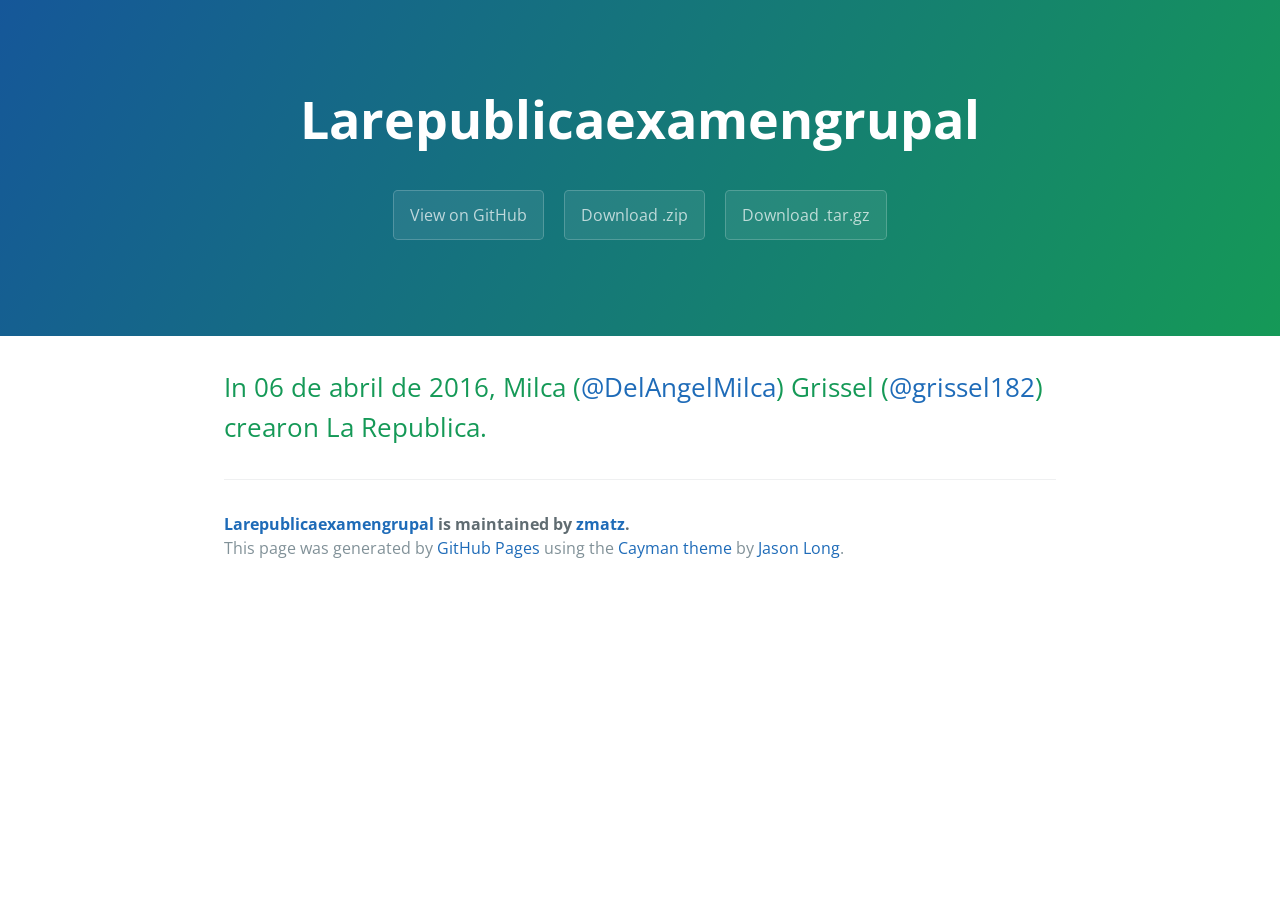
<file: index.html>
<!DOCTYPE html>
<html lang="en-us">
  <head>
    <meta charset="UTF-8">
    <title>Larepublicaexamengrupal by zmatz</title>
    <meta name="viewport" content="width=device-width, initial-scale=1">
    <link rel="stylesheet" type="text/css" href="stylesheets/normalize.css" media="screen">
    <link href='https://fonts.googleapis.com/css?family=Open+Sans:400,700' rel='stylesheet' type='text/css'>
    <link rel="stylesheet" type="text/css" href="stylesheets/stylesheet.css" media="screen">
    <link rel="stylesheet" type="text/css" href="stylesheets/github-light.css" media="screen">
  </head>
  <body>
    <section class="page-header">
      <h1 class="project-name">Larepublicaexamengrupal</h1>
      <h2 class="project-tagline"></h2>
      <a href="https://github.com/zmatz/LaRepublicaExamenGrupal" class="btn">View on GitHub</a>
      <a href="https://github.com/zmatz/LaRepublicaExamenGrupal/zipball/master" class="btn">Download .zip</a>
      <a href="https://github.com/zmatz/LaRepublicaExamenGrupal/tarball/master" class="btn">Download .tar.gz</a>
    </section>

    <section class="main-content">
      <h2>
<a id="in-06-de-abril-de-2016-milca-delangelmilca-grissel-grissel182-crearon-la-republica" class="anchor" href="#in-06-de-abril-de-2016-milca-delangelmilca-grissel-grissel182-crearon-la-republica" aria-hidden="true"><span aria-hidden="true" class="octicon octicon-link"></span></a>In 06 de abril de 2016, Milca (<a href="https://github.com/DelAngelMilca" class="user-mention">@DelAngelMilca</a>) Grissel (<a href="https://github.com/grissel182" class="user-mention">@grissel182</a>) crearon La Republica.</h2>

      <footer class="site-footer">
        <span class="site-footer-owner"><a href="https://github.com/zmatz/LaRepublicaExamenGrupal">Larepublicaexamengrupal</a> is maintained by <a href="https://github.com/zmatz">zmatz</a>.</span>

        <span class="site-footer-credits">This page was generated by <a href="https://pages.github.com">GitHub Pages</a> using the <a href="https://github.com/jasonlong/cayman-theme">Cayman theme</a> by <a href="https://twitter.com/jasonlong">Jason Long</a>.</span>
      </footer>

    </section>

  
  </body>
</html>
</file>
<file: stylesheets/stylesheet.css>
* {
  box-sizing: border-box; }

body {
  padding: 0;
  margin: 0;
  font-family: "Open Sans", "Helvetica Neue", Helvetica, Arial, sans-serif;
  font-size: 16px;
  line-height: 1.5;
  color: #606c71; }

a {
  color: #1e6bb8;
  text-decoration: none; }
  a:hover {
    text-decoration: underline; }

.btn {
  display: inline-block;
  margin-bottom: 1rem;
  color: rgba(255, 255, 255, 0.7);
  background-color: rgba(255, 255, 255, 0.08);
  border-color: rgba(255, 255, 255, 0.2);
  border-style: solid;
  border-width: 1px;
  border-radius: 0.3rem;
  transition: color 0.2s, background-color 0.2s, border-color 0.2s; }
  .btn + .btn {
    margin-left: 1rem; }

.btn:hover {
  color: rgba(255, 255, 255, 0.8);
  text-decoration: none;
  background-color: rgba(255, 255, 255, 0.2);
  border-color: rgba(255, 255, 255, 0.3); }

@media screen and (min-width: 64em) {
  .btn {
    padding: 0.75rem 1rem; } }

@media screen and (min-width: 42em) and (max-width: 64em) {
  .btn {
    padding: 0.6rem 0.9rem;
    font-size: 0.9rem; } }

@media screen and (max-width: 42em) {
  .btn {
    display: block;
    width: 100%;
    padding: 0.75rem;
    font-size: 0.9rem; }
    .btn + .btn {
      margin-top: 1rem;
      margin-left: 0; } }

.page-header {
  color: #fff;
  text-align: center;
  background-color: #159957;
  background-image: linear-gradient(120deg, #155799, #159957); }

@media screen and (min-width: 64em) {
  .page-header {
    padding: 5rem 6rem; } }

@media screen and (min-width: 42em) and (max-width: 64em) {
  .page-header {
    padding: 3rem 4rem; } }

@media screen and (max-width: 42em) {
  .page-header {
    padding: 2rem 1rem; } }

.project-name {
  margin-top: 0;
  margin-bottom: 0.1rem; }

@media screen and (min-width: 64em) {
  .project-name {
    font-size: 3.25rem; } }

@media screen and (min-width: 42em) and (max-width: 64em) {
  .project-name {
    font-size: 2.25rem; } }

@media screen and (max-width: 42em) {
  .project-name {
    font-size: 1.75rem; } }

.project-tagline {
  margin-bottom: 2rem;
  font-weight: normal;
  opacity: 0.7; }

@media screen and (min-width: 64em) {
  .project-tagline {
    font-size: 1.25rem; } }

@media screen and (min-width: 42em) and (max-width: 64em) {
  .project-tagline {
    font-size: 1.15rem; } }

@media screen and (max-width: 42em) {
  .project-tagline {
    font-size: 1rem; } }

.main-content :first-child {
  margin-top: 0; }
.main-content img {
  max-width: 100%; }
.main-content h1, .main-content h2, .main-content h3, .main-content h4, .main-content h5, .main-content h6 {
  margin-top: 2rem;
  margin-bottom: 1rem;
  font-weight: normal;
  color: #159957; }
.main-content p {
  margin-bottom: 1em; }
.main-content code {
  padding: 2px 4px;
  font-family: Consolas, "Liberation Mono", Menlo, Courier, monospace;
  font-size: 0.9rem;
  color: #383e41;
  background-color: #f3f6fa;
  border-radius: 0.3rem; }
.main-content pre {
  padding: 0.8rem;
  margin-top: 0;
  margin-bottom: 1rem;
  font: 1rem Consolas, "Liberation Mono", Menlo, Courier, monospace;
  color: #567482;
  word-wrap: normal;
  background-color: #f3f6fa;
  border: solid 1px #dce6f0;
  border-radius: 0.3rem; }
  .main-content pre > code {
    padding: 0;
    margin: 0;
    font-size: 0.9rem;
    color: #567482;
    word-break: normal;
    white-space: pre;
    background: transparent;
    border: 0; }
.main-content .highlight {
  margin-bottom: 1rem; }
  .main-content .highlight pre {
    margin-bottom: 0;
    word-break: normal; }
.main-content .highlight pre, .main-content pre {
  padding: 0.8rem;
  overflow: auto;
  font-size: 0.9rem;
  line-height: 1.45;
  border-radius: 0.3rem; }
.main-content pre code, .main-content pre tt {
  display: inline;
  max-width: initial;
  padding: 0;
  margin: 0;
  overflow: initial;
  line-height: inherit;
  word-wrap: normal;
  background-color: transparent;
  border: 0; }
  .main-content pre code:before, .main-content pre code:after, .main-content pre tt:before, .main-content pre tt:after {
    content: normal; }
.main-content ul, .main-content ol {
  margin-top: 0; }
.main-content blockquote {
  padding: 0 1rem;
  margin-left: 0;
  color: #819198;
  border-left: 0.3rem solid #dce6f0; }
  .main-content blockquote > :first-child {
    margin-top: 0; }
  .main-content blockquote > :last-child {
    margin-bottom: 0; }
.main-content table {
  display: block;
  width: 100%;
  overflow: auto;
  word-break: normal;
  word-break: keep-all; }
  .main-content table th {
    font-weight: bold; }
  .main-content table th, .main-content table td {
    padding: 0.5rem 1rem;
    border: 1px solid #e9ebec; }
.main-content dl {
  padding: 0; }
  .main-content dl dt {
    padding: 0;
    margin-top: 1rem;
    font-size: 1rem;
    font-weight: bold; }
  .main-content dl dd {
    padding: 0;
    margin-bottom: 1rem; }
.main-content hr {
  height: 2px;
  padding: 0;
  margin: 1rem 0;
  background-color: #eff0f1;
  border: 0; }

@media screen and (min-width: 64em) {
  .main-content {
    max-width: 64rem;
    padding: 2rem 6rem;
    margin: 0 auto;
    font-size: 1.1rem; } }

@media screen and (min-width: 42em) and (max-width: 64em) {
  .main-content {
    padding: 2rem 4rem;
    font-size: 1.1rem; } }

@media screen and (max-width: 42em) {
  .main-content {
    padding: 2rem 1rem;
    font-size: 1rem; } }

.site-footer {
  padding-top: 2rem;
  margin-top: 2rem;
  border-top: solid 1px #eff0f1; }

.site-footer-owner {
  display: block;
  font-weight: bold; }

.site-footer-credits {
  color: #819198; }

@media screen and (min-width: 64em) {
  .site-footer {
    font-size: 1rem; } }

@media screen and (min-width: 42em) and (max-width: 64em) {
  .site-footer {
    font-size: 1rem; } }

@media screen and (max-width: 42em) {
  .site-footer {
    font-size: 0.9rem; } }
</file>
<file: stylesheets/github-light.css>
/*
The MIT License (MIT)

Copyright (c) 2015 GitHub, Inc.

Permission is hereby granted, free of charge, to any person obtaining a copy
of this software and associated documentation files (the "Software"), to deal
in the Software without restriction, including without limitation the rights
to use, copy, modify, merge, publish, distribute, sublicense, and/or sell
copies of the Software, and to permit persons to whom the Software is
furnished to do so, subject to the following conditions:

The above copyright notice and this permission notice shall be included in all
copies or substantial portions of the Software.

THE SOFTWARE IS PROVIDED "AS IS", WITHOUT WARRANTY OF ANY KIND, EXPRESS OR
IMPLIED, INCLUDING BUT NOT LIMITED TO THE WARRANTIES OF MERCHANTABILITY,
FITNESS FOR A PARTICULAR PURPOSE AND NONINFRINGEMENT. IN NO EVENT SHALL THE
AUTHORS OR COPYRIGHT HOLDERS BE LIABLE FOR ANY CLAIM, DAMAGES OR OTHER
LIABILITY, WHETHER IN AN ACTION OF CONTRACT, TORT OR OTHERWISE, ARISING FROM,
OUT OF OR IN CONNECTION WITH THE SOFTWARE OR THE USE OR OTHER DEALINGS IN THE
SOFTWARE.

*/

.pl-c /* comment */ {
  color: #969896;
}

.pl-c1      /* constant, markup.raw, meta.diff.header, meta.module-reference, meta.property-name, support, support.constant, support.variable, variable.other.constant */,
.pl-s .pl-v /* string variable */ {
  color: #0086b3;
}

.pl-e  /* entity */,
.pl-en /* entity.name */ {
  color: #795da3;
}

.pl-s .pl-s1 /* string source */,
.pl-smi      /* storage.modifier.import, storage.modifier.package, storage.type.java, variable.other, variable.parameter.function */ {
  color: #333;
}

.pl-ent /* entity.name.tag */ {
  color: #63a35c;
}

.pl-k /* keyword, storage, storage.type */ {
  color: #a71d5d;
}

.pl-pds              /* punctuation.definition.string, string.regexp.character-class */,
.pl-s                /* string */,
.pl-s .pl-pse .pl-s1 /* string punctuation.section.embedded source */,
.pl-sr               /* string.regexp */,
.pl-sr .pl-cce       /* string.regexp constant.character.escape */,
.pl-sr .pl-sra       /* string.regexp string.regexp.arbitrary-repitition */,
.pl-sr .pl-sre       /* string.regexp source.ruby.embedded */ {
  color: #183691;
}

.pl-v /* variable */ {
  color: #ed6a43;
}

.pl-id /* invalid.deprecated */ {
  color: #b52a1d;
}

.pl-ii /* invalid.illegal */ {
  background-color: #b52a1d;
  color: #f8f8f8;
}

.pl-sr .pl-cce /* string.regexp constant.character.escape */ {
  color: #63a35c;
  font-weight: bold;
}

.pl-ml /* markup.list */ {
  color: #693a17;
}

.pl-mh        /* markup.heading */,
.pl-mh .pl-en /* markup.heading entity.name */,
.pl-ms        /* meta.separator */ {
  color: #1d3e81;
  font-weight: bold;
}

.pl-mq /* markup.quote */ {
  color: #008080;
}

.pl-mi /* markup.italic */ {
  color: #333;
  font-style: italic;
}

.pl-mb /* markup.bold */ {
  color: #333;
  font-weight: bold;
}

.pl-md /* markup.deleted, meta.diff.header.from-file */ {
  background-color: #ffecec;
  color: #bd2c00;
}

.pl-mi1 /* markup.inserted, meta.diff.header.to-file */ {
  background-color: #eaffea;
  color: #55a532;
}

.pl-mdr /* meta.diff.range */ {
  color: #795da3;
  font-weight: bold;
}

.pl-mo /* meta.output */ {
  color: #1d3e81;
}
</file>
